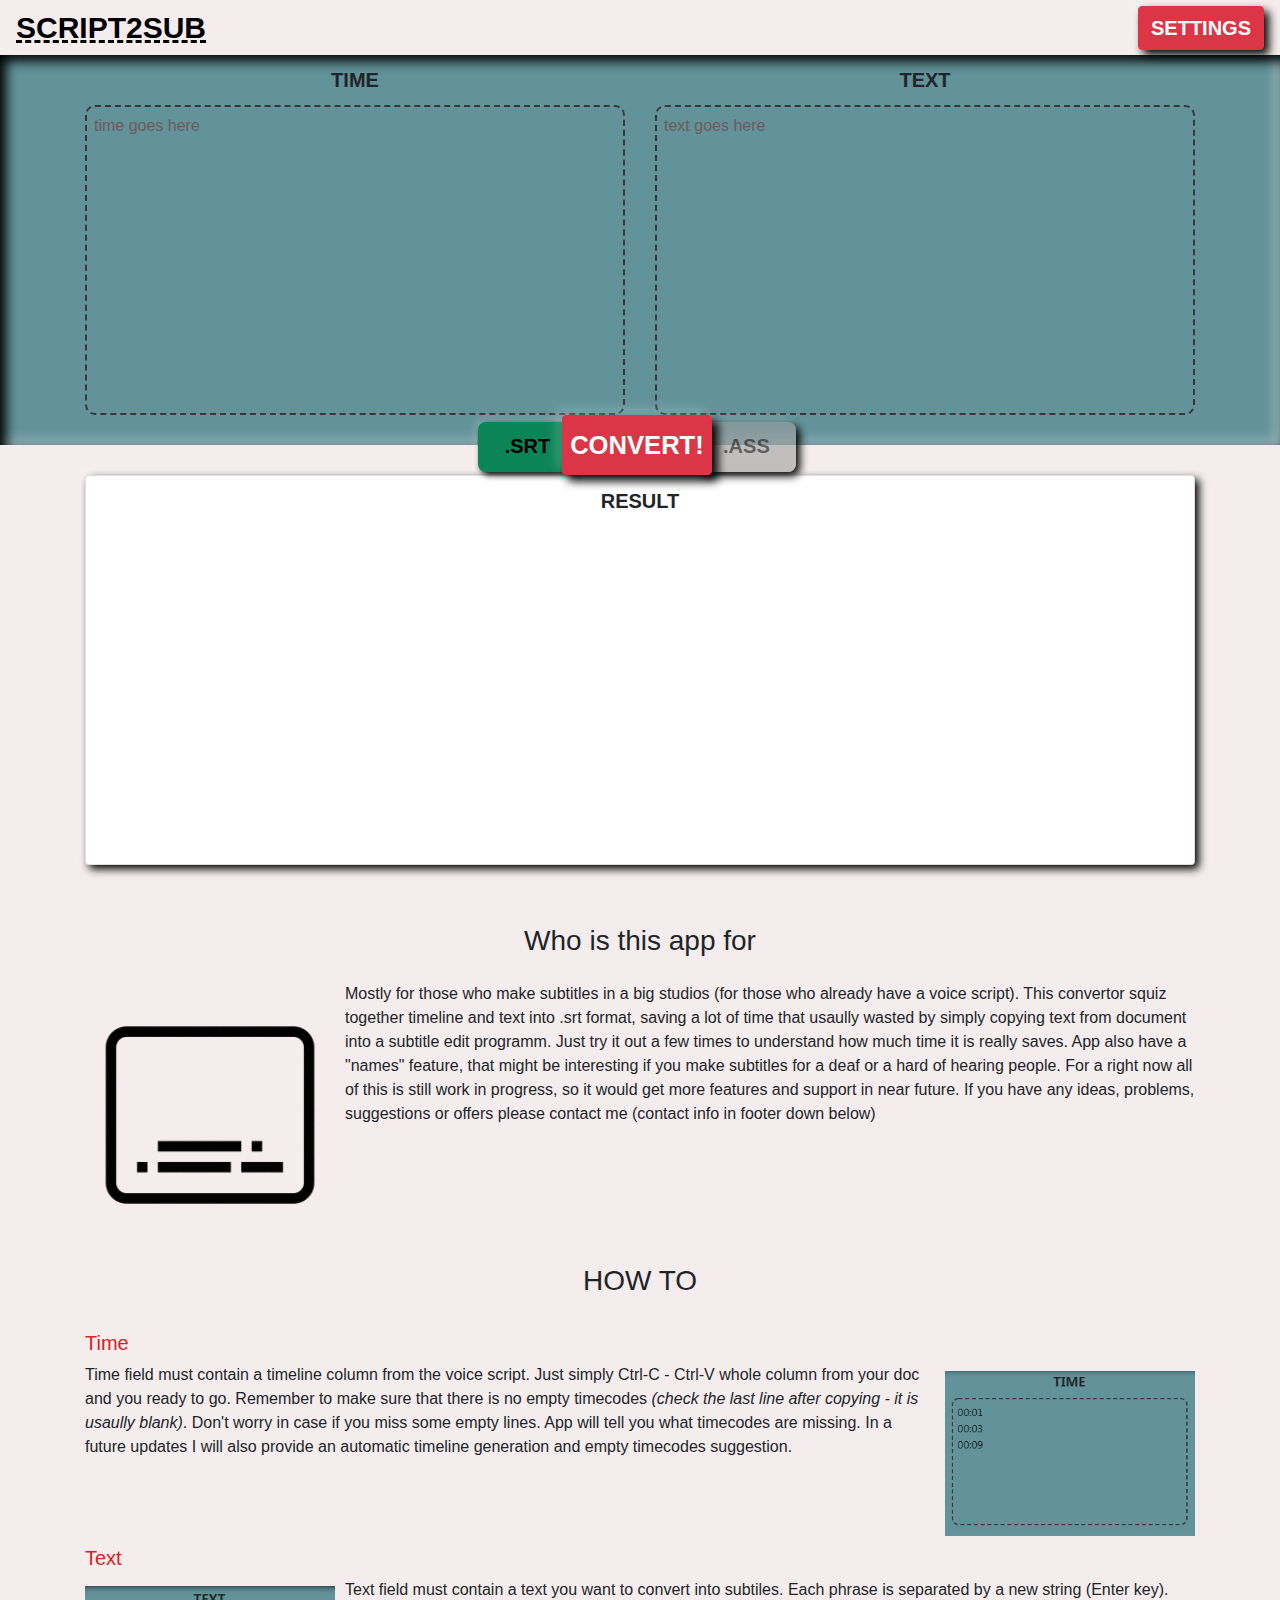
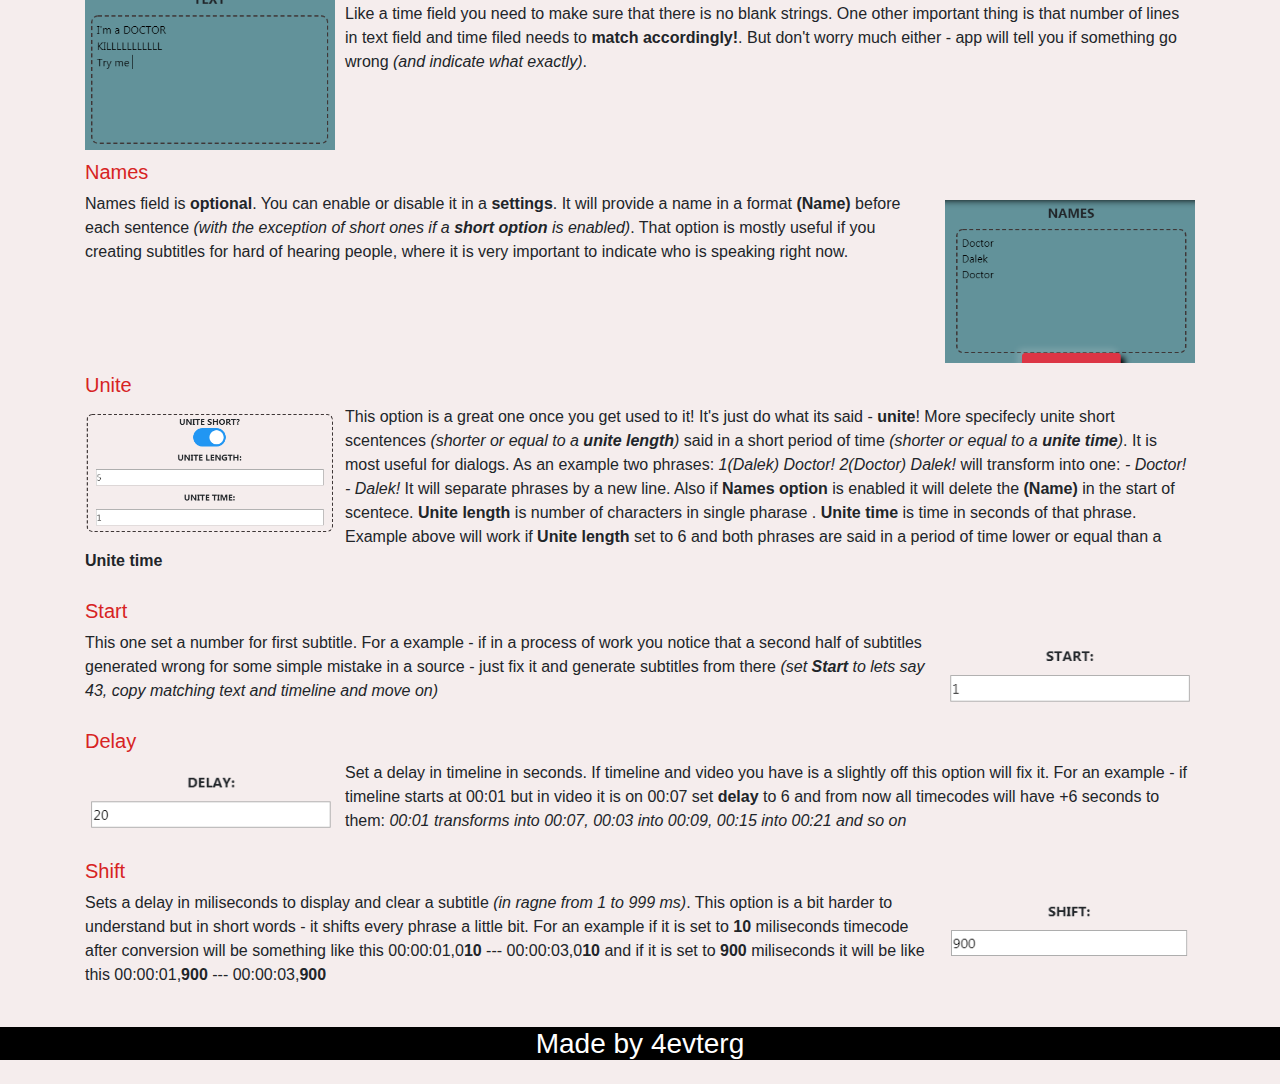
<file: index.html>
<!DOCTYPE html>
<html>
  <head>
    <title>SCRIPT2SUB</title>
    <meta charset="utf-8" />
    <meta name="viewport" content="width=device-width, initial-scale=1.0" />
    <meta http-equiv="Content-Type" content="text/html; charset=utf-8" />
    <meta http-equiv="content-language" content="ru" />
    <meta http-equiv="X-UA-Compatible" content="IE=edge, chrome=1" />
    <!-- discription -->
    <meta name="description" content="simple 'script to subtitle' convertor" />
    <meta name="Keywords" content="srt, convertor, text, script, subtitle" />
    <meta name="yandex-verification" content="5796d88208e66710" />
    <!-- Favicon -->
    <link rel="shortcut icon" href="/favicon.ico" type="image/x-icon" />
    <link rel="icon" href="/favicon.ico" type="image/x-icon" />
    <!-- Styles -->
    <link type="text/css" rel="stylesheet" href="css/min/reset.min.css" />
    <link type="text/css" rel="stylesheet" href="css/bootstrap.min.css" />
    <link type="text/css" rel="stylesheet" href="css/min/style.min.css" />
    <link type="text/css" rel="stylesheet" href="css/min/media.min.css" />
    <link type="text/css" rel="stylesheet" href="css/min/sModal.min.css" />
    <link type="text/css" rel="stylesheet" href="css/min/toggle.min.css" />

    <!-- Global site tag (gtag.min.js) - Google Analytics -->
    <script
      async
      src="https://www.googletagmanager.com/gtag/js?id=UA-161578543-1"
    ></script>
    <script>
      window.dataLayer = window.dataLayer || [];
      function gtag() {
        dataLayer.push(arguments);
      }
      gtag("js", new Date());

      gtag("config", "UA-161578543-1");
    </script>

    <script src="js/min/model.min.js"></script>
    <script src="js/min/messages.min.js"></script>
  </head>

  <body>
    <div class="wrapper-main">
      <!-- top part -->
      <!-- logo, name, settings -->
      <nav class="navbar navbar-expand-sm">
        <a class="navbar-brand mr-auto" href="/index.html">
          <!-- <img src="images/logo.png" alt="" class="logo" /> -->
          <span class="logo-text">SCRIPT2SUB</span>
        </a>
        <ul class="nav navbar-nav">
          <!-- Trigger/Open sModal -->
          <button class="btn btn-danger" id="sModalBtn">Settings</button>
        </ul>
      </nav>

      <!-- sModal background blur -->
      <div id="sModal" class="sModal"></div>

      <!-- sModal panel -->
      <!-- AKA settings -->
      <div id="sm-content" class="sModal-content">
        <div class="container">
          <div class="row sModal-header">
            <div class="col">
              <span>Settings</span>
              <span class="sModal-close">&times;</span>
            </div>
          </div>
          <div class="row">
            <div class="col-md-4">
              <div>
                <span>delay:</span>
                <input type="text" id="delay_box" value="20" />
              </div>
            </div>
            <div class="col-md-4">
              <div>
                <span>shift:</span>
                <input
                  type="text"
                  id="shift_box"
                  placeholder="10 ms"
                  value="900"
                />
              </div>
            </div>
            <div class="col-md-4">
              <div>
                <span>start:</span>
                <input type="text" id="start_box" placeholder="1" value="1" />
              </div>
            </div>
          </div>
          <div class="row">
            <div class="col">
              <div>
                <span>names</span><br />
                <label class="switch">
                  <input type="checkbox" name="names_cb" id="names_cb" />
                  <span class="slider"></span>
                </label>
                <br />
                <span>Auto download</span><br />
                <label class="switch">
                  <input type="checkbox" name="autodown_cb" id="autodown_cb" />
                  <span class="slider"></span>
                </label>
              </div>
            </div>
            <div class="col unite">
              <span>unite short?</span><br />
              <label class="switch">
                <input type="checkbox" name="unite_cb" id="unite_cb" />
                <span class="slider"></span>
              </label>
              <br />
              <span>unite length:</span>
              <input type="text" id="unite_length" placeholder="5" value="5" />
              <span>unite time:</span>
              <input type="text" id="unite_time" placeholder="1" value="1" />
            </div>
          </div>
        </div>
      </div>

      <!-- input -->
      <!-- manual input -->
      <div class="jumbotron" id="blackstrip">
        <div class="container h-100">
          <div class="row">
            <div class="col-md">
              <span class="box_header text-center">time</span>
              <div class="card">
                <textarea
                  id="timeline_box"
                  placeholder="time goes here"
                ></textarea>
                <span class="countRows"></span>
              </div>
            </div>

            <div class="col-md" id="names_col">
              <span class="box_header text-center">names</span>
              <div class="card">
                <textarea
                  id="names_box"
                  placeholder="names goes here"
                ></textarea>
                <span class="countRows"></span>
              </div>
            </div>

            <div class="col-md">
              <span class="box_header text-center">text</span>
              <div class="card">
                <textarea id="text_box" placeholder="text goes here"></textarea>
                <span class="countRows"></span>
              </div>
            </div>
          </div>

          <!-- CONVERT AND FORMAT CHOOSE -->
          <div class="convert row justify-content-center">
            <div class="choose-block">
              <form name="choose-format">
                <label class="choose" style="margin-right: -20px;">
                  <input
                    type="radio"
                    name="format"
                    value="srt"
                    class="rformat"
                    id="srt_cb"
                    checked
                  />
                  <span class="choiser">.SRT</span>
                </label>
                <input
                  class="btn btn-danger convert-btn"
                  type="button"
                  value="convert!"
                  onclick="input()"
                />
                <label class="choose" style="margin-left: -20px;">
                  <input
                    type="radio"
                    name="format"
                    value="ass"
                    class="rformat"
                    id="ass_cb"
                  />
                  <span class="choiser">.ASS</span>
                </label>
              </form>
            </div>
          </div>
        </div>
      </div>

      <!-- errors display -->
      <div id="errors"></div>

      <div class="container output-con">
        <!-- ouptut -->
        <div class="row output-row">
          <div class="col">
            <div class="card">
              <span class="box_header text-center">result</span>
              <textarea id="output_box" readonly></textarea>
            </div>
          </div>
        </div>
      </div>

      <div id="sToast"></div>
    </div>

    <!-- HELP part -->
    <div class="help">
      <div class="container">
        <div class="text-center mt-4 mb-4">
          <h3>Who is this app for</h3>
        </div>
        <div class="row">
          <div class="col">
            <img src="images/logo.png" class="img-left" />

            Mostly for those who make subtitles in a big studios (for those who
            already have a voice script). This convertor squiz together timeline
            and text into .srt format, saving a lot of time that usaully wasted
            by simply copying text from document into a subtitle edit programm.
            Just try it out a few times to understand how much time it is really
            saves. App also have a "names" feature, that might be interesting if
            you make subtitles for a deaf or a hard of hearing people. For a
            right now all of this is still work in progress, so it would get
            more features and support in near future. If you have any ideas,
            problems, suggestions or offers please contact me (contact info in
            footer down below)
          </div>
        </div>
        <div class="text-center mt-4 mb-4">
          <h3>HOW TO</h3>
        </div>
        <div class="row">
          <div class="col">
            <h5>Time</h5>
            <img src="images/timeline.png" class="img-right" />
            <p>
              Time field must contain a timeline column from the voice script.
              Just simply Ctrl-C - Ctrl-V whole column from your doc and you
              ready to go. Remember to make sure that there is no empty
              timecodes
              <i>(check the last line after copying - it is usaully blank)</i>.
              Don't worry in case if you miss some empty lines. App will tell
              you what timecodes are missing. In a future updates I will also
              provide an automatic timeline generation and empty timecodes
              suggestion.
            </p>
          </div>
        </div>
        <div class="row">
          <div class="col">
            <h5>Text</h5>
            <img src="images/text.PNG" class="img-left" />
            <p>
              Text field must contain a text you want to convert into subtiles.
              Each phrase is separated by a new string (Enter key). Like a time
              field you need to make sure that there is no blank strings. One
              other important thing is that number of lines in text field and
              time filed needs to
              <b>match accordingly!</b>. But don't worry much either - app will
              tell you if something go wrong <i>(and indicate what exactly)</i>.
            </p>
          </div>
        </div>
        <div class="row">
          <div class="col">
            <h5>Names</h5>
            <img src="images/names.PNG" class="img-right" />
            <p>
              Names field is <b>optional</b>. You can enable or disable it in a
              <b>settings</b>. It will provide a name in a format
              <b>(Name)</b> before each sentence
              <i
                >(with the exception of short ones if a <b>short option</b> is
                enabled)</i
              >. That option is mostly useful if you creating subtitles for hard
              of hearing people, where it is very important to indicate who is
              speaking right now.
            </p>
          </div>
        </div>
        <div class="row">
          <div class="col">
            <h5>Unite</h5>
            <img src="images/unite.PNG" class="img-left" />
            <p>
              This option is a great one once you get used to it! It's just do
              what its said - <b>unite</b>! More specifecly unite short
              scentences <i>(shorter or equal to a <b>unite length</b>)</i> said
              in a short period of time
              <i>(shorter or equal to a <b>unite time</b>)</i>. It is most
              useful for dialogs. As an example two phrases:
              <i>1(Dalek) Doctor! 2(Doctor) Dalek!</i> will transform into one:
              <i>- Doctor! - Dalek!</i> It will separate phrases by a new line.
              Also if <b>Names option</b> is enabled it will delete the
              <b>(Name)</b>
              in the start of scentece. <b>Unite length</b> is number of
              characters in single pharase . <b>Unite time</b> is time in
              seconds of that phrase. Example above will work if
              <b>Unite length</b> set to 6 and both phrases are said in a period
              of time lower or equal than a <b>Unite time</b>
            </p>
          </div>
        </div>
        <div class="row">
          <div class="col">
            <h5>Start</h5>
            <img src="images/start.PNG" class="img-right" />
            <p>
              This one set a number for first subtitle. For a example - if in a
              process of work you notice that a second half of subtitles
              generated wrong for some simple mistake in a source - just fix it
              and generate subtitles from there
              <i
                >(set <b>Start</b> to lets say 43, copy matching text and
                timeline and move on)</i
              >
            </p>
          </div>
        </div>
        <div class="row">
          <div class="col">
            <h5>Delay</h5>
            <img src="images/delay.PNG" class="img-left" />
            <p>
              Set a delay in timeline in seconds. If timeline and video you have
              is a slightly off this option will fix it. For an example - if
              timeline starts at 00:01 but in video it is on 00:07 set
              <b>delay</b> to 6 and from now all timecodes will have +6 seconds
              to them:
              <i
                >00:01 transforms into 00:07, 00:03 into 00:09, 00:15 into 00:21
                and so on</i
              >
            </p>
          </div>
        </div>
        <div class="row">
          <div class="col">
            <h5>Shift</h5>
            <img src="images/shift.PNG" class="img-right" />
            <p>
              Sets a delay in miliseconds to display and clear a subtitle
              <i>(in ragne from 1 to 999 ms)</i>. This option is a bit harder to
              understand but in short words - it shifts every phrase a little
              bit. For an example if it is set to <b>10</b> miliseconds timecode
              after conversion will be something like this 00:00:01,0<b>10</b>
              --- 00:00:03,0<b>10</b> and if it is set to <b>900</b> miliseconds
              it will be like this 00:00:01,<b>900</b> --- 00:00:03,<b>900</b>
            </p>
          </div>
        </div>
      </div>
    </div>

    <footer>
      <div class="text-center mt-4 mb-4">
        <h3>Made by 4evterg</h3>
      </div>
    </footer>
    <!-- Scripts -->
    <script src="js/min/sCache.min.js"></script>
    <script src="js/min/controller.min.js"></script>
    <script src="js/min/modal.min.js"></script>
    <script src="js/min/common.min.js"></script>

    <!-- Google AdSense -->
    <script
      data-ad-client="ca-pub-4428691722578024"
      async=""
      src="https://pagead2.googlesyndication.com/pagead/js/min/adsbygoogle.js"
    ></script>
  </body>
</html>
</file>
<file: css/min/style.min.css>
html{--page_bg:#f5eded;--cs_color:#3e3636;--cs_defaultbg:#62929a;--cs_ta_ph:#6d5c5c;--pd_main:20px;--error:#d72323;--ok:#0b8457;--warning:#ffd105}body{background-color:var(--page_bg)}textarea{min-height:50px;width:100%;height:100%;resize:none;overflow-x:hidden;background-color:unset;border:none}textarea::placeholder{color:var(--cs_ta_ph)}input:focus,textarea:focus{outline-style:none}h5{color:var(--error);margin-top:10px}footer{background-color:#000;color:#fff}.wrapper-main{height:100vh;min-width:350px}.sModal-content div{text-align:center}.sModal-content span{font-weight:700;text-transform:uppercase}.sModal-content input{margin-top:10px;margin-bottom:10px;width:100%}.unite{border:2px dashed var(--cs_color);border-radius:10px}.navbar{padding-top:0;padding-bottom:0}.logo{height:50px}.logo-text{font-weight:700;font-size:30px;color:#000;text-decoration:underline dashed}#blackstrip{background-color:var(--cs_defaultbg);border-radius:0;padding-top:0;padding-bottom:var(--pd_main);margin-bottom:0;height:calc((100% - 120px)/ 2);box-shadow:inset 6px 6px 12px #000,inset -6px -6px 12px rgba(255,255,255,.3)}#blackstrip div{height:calc(100% - var(--pd_main))}#blackstrip .card{background-color:unset;border:none;padding:5px;color:#000;border:2px dashed var(--cs_color);border-radius:10px}.box_header{font-size:20px;text-transform:uppercase;width:100%;display:block;font-weight:700;padding-bottom:10px;margin-top:10px}.countRows{color:#3e3636;font-weight:700}.convert{height:auto;margin-top:10px}#names_col{display:none}#names_col.show{display:block}.convert-btn{height:60px;text-transform:uppercase;font-weight:700;font-size:160%;padding:0;width:150px!important;box-shadow:6px 6px 10px #000,-6px -6px 12px rgba(255,255,255,.2);z-index:10}.rformat{border:2px solid red;background-color:red;width:100px}.output-con{height:calc((100% - 120px)/ 2);margin-top:20px}.output-con div{height:100%}.output-con .card{padding-left:var(--pd_main);padding-bottom:var(--pd_main);padding-right:var(--pd_main);box-shadow:4px 4px 8px #000,-6px -6px 10px rgba(255,255,255,.2)}.img-left{float:left!important;margin-right:10px;margin-top:8px;width:250px}.img-right{float:right!important;margin-left:10px;margin-top:8px;width:250px}#errors{color:var(--error);padding-left:10px;padding-top:10px}#errors span{font-weight:700}
</file>
<file: css/min/media.min.css>
@media only screen and (max-width:992px){.box-modal{width:600px}}@media only screen and (max-width:768px){.box-modal{width:400px}#blackstrip{height:auto}#blackstrip .card{height:200px}.choose-block{position:absolute;margin-top:-10px}.wrapper-main{height:auto}.output-con{height:250px}}
</file>
<file: css/min/sModal.min.css>
.sModal{position:fixed;z-index:990;left:0;width:100%;height:100%;overflow:auto;background-color:#000;background-color:rgba(0,0,0,.7);top:-100%;opacity:0;transition:opacity .3s}.sModal.show{top:0;opacity:1}.sModal-content{position:absolute;z-index:991;top:-120%;left:15%;background-color:var(--page_bg);margin:15% auto;padding:20px;border:1px solid #888;width:70%;transition:top .3s;border-radius:7px;opacity:0}.sModal-content.show{top:0}.sModal-content.unhide{opacity:1}.sModal-header{font-size:24px;margin-bottom:10px}.sModal-header span:not(.sModal-close){color:#dc3545;margin-left:20px}.sModal-close{color:#aaa;float:right;font-weight:700;margin-top:-3px}.sModal-close:focus,.sModal-close:hover{color:#000;text-decoration:none;cursor:pointer}#sModalBtn{z-index:991;font-size:20px;text-transform:uppercase;font-weight:700;box-shadow:5px 5px 10px #000,-5px -5px 12px rgba(255,255,255,.2)}#sToast{position:fixed;z-index:999;left:15%;background-color:rgba(0,0,0,.8);color:#fff;margin:5% auto;padding:20px;border:1px solid #888;width:70%;bottom:-100%;box-shadow:2px 2px 6px #000,-2px -2px 8px rgba(255,255,255,.2);opacity:0;transition:bottom .4s,opacity .4s;border:0}#sToast.show{opacity:1;bottom:30px}
</file>
<file: css/min/toggle.min.css>
.switch{position:relative;display:inline-block;width:60px;height:34px}.switch input{opacity:0;width:0;height:0}.slider{border-radius:34px;position:absolute;cursor:pointer;top:0;left:0;right:0;bottom:0;background-color:#ccc;-webkit-transition:.4s;transition:.4s}.slider:before{border-radius:50%;position:absolute;content:"";height:26px;width:26px;left:4px;bottom:4px;background-color:#fff;-webkit-transition:.4s;transition:.4s}input:checked+.slider{background-color:#2196f3}input:focus+.slider{box-shadow:0 0 1px #2196f3}input:checked+.slider:before{-webkit-transform:translateX(26px);-ms-transform:translateX(26px);transform:translateX(26px)}.choose{position:relative;display:inline-block;width:100px;height:40px}.choose span{font-weight:700;font-size:20px;text-align:center;line-height:3rem}.choose-block{z-index:20!important;height:fit-content!important;width:325px}.choiser{position:absolute;top:0;left:0;right:0;bottom:0;z-index:-1;border-radius:.5rem;color:rgba(0,0,0,.5);background-color:rgba(158,158,158,.6);-webkit-transition:.4s;transition:.4s;margin-top:-10px;box-shadow:4px 4px 8px #000,-4px -4px 10px rgba(255,255,255,.2)}.choose input{opacity:0;width:0;height:0}input:checked+.choiser{color:#000;background-color:#0b8457;box-shadow:3px 3px 6px #000,-3px -3px 8px rgba(255,255,255,.2)}input:focus+.choiser{color:#000;box-shadow:0 0 1px #0b8457;box-shadow:2px 2px 4px #000,-2px -2px 6px rgba(255,255,255,.2)}
</file>
